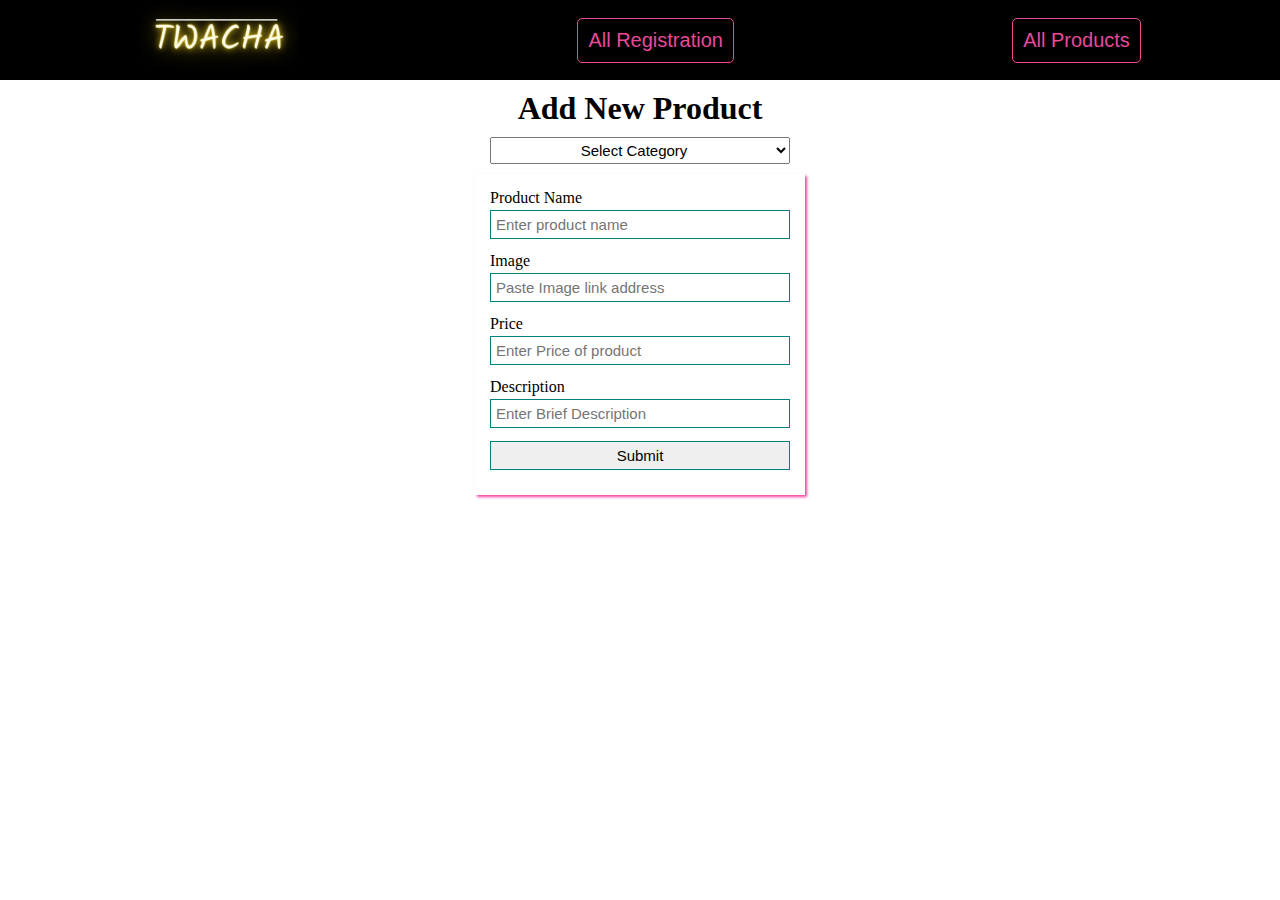
<file: addpro.html>
<!DOCTYPE html>
<html lang="en">
<head>
    <meta charset="UTF-8">
    <meta http-equiv="X-UA-Compatible" content="IE=edge">
    <meta name="viewport" content="width=device-width, initial-scale=1.0">
    <title>Add Product</title>
    <style>
        *{
            margin: 0px;
            padding: 0px;
        }
        body{
            text-align: center;
        }
        .admin_logo{
            height: 80px;
            display: flex;
            justify-content: space-around;
            align-items: center;
            background-color: black; 
            margin-bottom: 10px;
        }
        button{
            border: 1px solid rgb(233, 73, 153);
            border-radius: 5px;
            background-color: black;
            color: rgb(233, 73, 153);
            padding: 10px;
            font-size: 20px;
        }
        button:hover{
            box-shadow: rgb(233, 73, 153) 0px 7px 29px 0px;
        }
        select{
            margin: 10px;
            padding: 3px;
            width: 300px;
            text-align: center;
            font-size: 15px;
        }
        #makeup, #skin, #frag, #hair, #brushes{
            display: none;
        }
        input::-webkit-outer-spin-button,
        input::-webkit-inner-spin-button {
            -webkit-appearance: none;
            margin: 0;
        }
        form{
            margin: auto;
            border: 0px;
            box-shadow: rgb(248, 64, 165) 1.95px 1.95px 2.6px;
            width: fit-content;
            padding: 15px;
            text-align: left;
            display: grid;
            grid-template-columns: 300px;
            grid-template-rows: auto;
            gap: 3px;
            /* display: none; */
        }
        form:hover{
            box-shadow: rgb(255, 5, 201) 0px 7px 29px 0px;
        }
        #newproform>input{
            padding: 5px;
            border: 1px solid teal;
            font-size: 15px;
            margin-bottom: 10px;
        }
    </style>
</head>
<body>
    <div class="admin_logo">
        <img height="100%" src="./logo.jpg" alt="TWACHA">
        <a href="./allregistration.html"><button>All Registration</button></a>
        <a href="./allprod.html"><button>All Products</button></a>
    </div>
    <h1>Add New Product</h1>
    
        <select name="" id="category_select" onchange="gocat()">
            <option value="" hidden>Select Category</option>
            <option value="MAKEUP">MAKEUP</option>
            <option value="SKINCARE">SKINCARE</option>
            <option value="FRAGRANCE">FRAGRANCE</option>
            <option value="HAIRCARE">HAIRCARE</option>
            <option value="TOOLS & BRUSHES">TOOLS & BRUSHES</option>
        </select>

<!-- ----------------------------------------SUB-CATEGORY------------------------------------- -->
    <div class="addnew">
        <select name="" id="makeup" onchange="gosub(1)">
            <option value="" hidden>Select sub-category</option>
            <option value="FACE">FACE</option>
            <option value="EYE">EYE</option>
            <option value="LIP">LIP</option>
            <option value="CHEEK">CHEEK</option>
            <option value="NAILS">NAILS</option>
        </select>
        <select name="" id="skin" onchange="gosub(2)">
            <option value="" hidden>Select sub-category</option>
            <option value="MOISTURIZERS">MOISTURIZERS</option>
            <option value="CLEANSERS">CLEANSERS</option>
            <option value="MASKS">MASKS</option>
            <option value="BATH & SHOWER">BATH & SHOWER</option>
            <option value="BODY LOTIONS">BODY LOTIONS</option>
        </select>
        <select name="" id="frag" onchange="gosub(3)">
            <option value="" hidden>Select sub-category</option>
            <option value="MEN">MEN</option>
            <option value="WOMEN">WOMEN</option>
        </select>
        <select name="" id="hair" onchange="gosub(4)">
            <option value="" hidden>Select sub-category</option>
            <option value="SHAMPOO">SHAMPOO</option>
            <option value="CONDITIONER">CONDITIONER</option>
            <option value="HAIROIL">HAIR OIL</option>
        </select>
        <select name="" id="brushes" onchange="gosub(5)">
            <option value="" hidden>Select sub-category</option>
            <option value="BRUSHES">FACE BRUSHES</option>
            <option value="EYE BRUSHES">EYE BRUSHES</option>
            <option value="LIP BRUSHES">LIP BRUSHES</option>
            <option value="TOOLS">HAIR DRYER</option>
            <option value="TOOLS">HAIR STRAIGHTENER</option>
        </select>
<!-- --------------------------------------new product FORM ----------------------------->
            <form id="newproform" action="">
                Product Name<input id="pName" type="text" placeholder="Enter product name">
                Image<input id="pImg" type="text" placeholder="Paste Image link address">
                Price<input id="pCost" type="number" placeholder="Enter Price of product">
                Description<input id="pDescription" type="text" placeholder="Enter Brief Description">
                <input type="submit" name="Submit" id="addformbtn">
            </form>
        </form>
    </div>
</body>
</html>
<!-- ----------------------------script------------------- -->
<script>
    let allp = JSON.parse(localStorage.getItem("allproducts")) || [];
    let subcategory = "";
    function gocat(){
        let all = document.querySelectorAll(".addnew>select")
        for(let i=0;i<all.length;i++){
            all[i].style.display = "none";
        }
        // document.querySelector("#newproform").style.display = "none";


        let choice = document.querySelector("#category_select").value;
        // console.log(choice);
        // #makeup, #skin, #frag, #hair, #brushes
        if(choice == "MAKEUP"){
            document.querySelector("#makeup").style.display = "initial";
        }
        if(choice == "SKINCARE"){
            document.querySelector("#skin").style.display = "initial";
        } 
        if(choice == "FRAGRANCE"){
            document.querySelector("#frag").style.display = "initial";
        }
        if(choice == "HAIRCARE"){
            document.querySelector("#hair").style.display = "initial";
        }  
        if(choice == "TOOLS & BRUSHES"){
            document.querySelector("#brushes").style.display = "initial";
        }
    }

    function gosub(x){
        // document.querySelector("#newproform").style.display = "grid";
        let subcat="";
        // #makeup, #skin, #frag, #hair, #brushes
        if(x==1){
            subcat = document.querySelector("#makeup").value;
        }
        if(x==2){
            subcat = document.querySelector("#skin").value;
        }
        if(x==3){
            subcat = document.querySelector("#frag").value;
        }
        if(x==4){
            subcat = document.querySelector("#hair").value;
        }
        if(x==5){
            subcat = document.querySelector("#brushes").value;
        }
        subcategory = subcat;
        // console.log(document.querySelector("#category_select").value);
        // console.log(subcat);
        
    }
    document.querySelector("#newproform").addEventListener("submit",addnewproduct);

    function addnewproduct(event){
        event.preventDefault();
        let category = document.querySelector("#category_select").value;
        let name = document.querySelector("#pName").value;
        let img = document.querySelector("#pImg").value;
        let cost = document.querySelector("#pCost").value;
        let description = document.querySelector("#pDescription").value;
        
        let newObj = {
            category,
            subcategory,
            name,
            img,
            cost,
            description
        };
        // console.log(newObj);
        allp.push(newObj);
        localStorage.setItem("allproducts",JSON.stringify(allp));
        // console.log(JSON.parse(localStorage.getItem("allproducts")));
        document.querySelector("#pName").value = "";
        document.querySelector("#pImg").value = "";
        document.querySelector("#pCost").value = "";
        document.querySelector("#pDescription").value = "";
        document.querySelector("#category_select").value = "";
        let all = document.querySelectorAll(".addnew>select")
        for(let i=0;i<all.length;i++){
            all[i].value = "";
            all[i].style.display = "none";
        }
    }
</script>
</file>
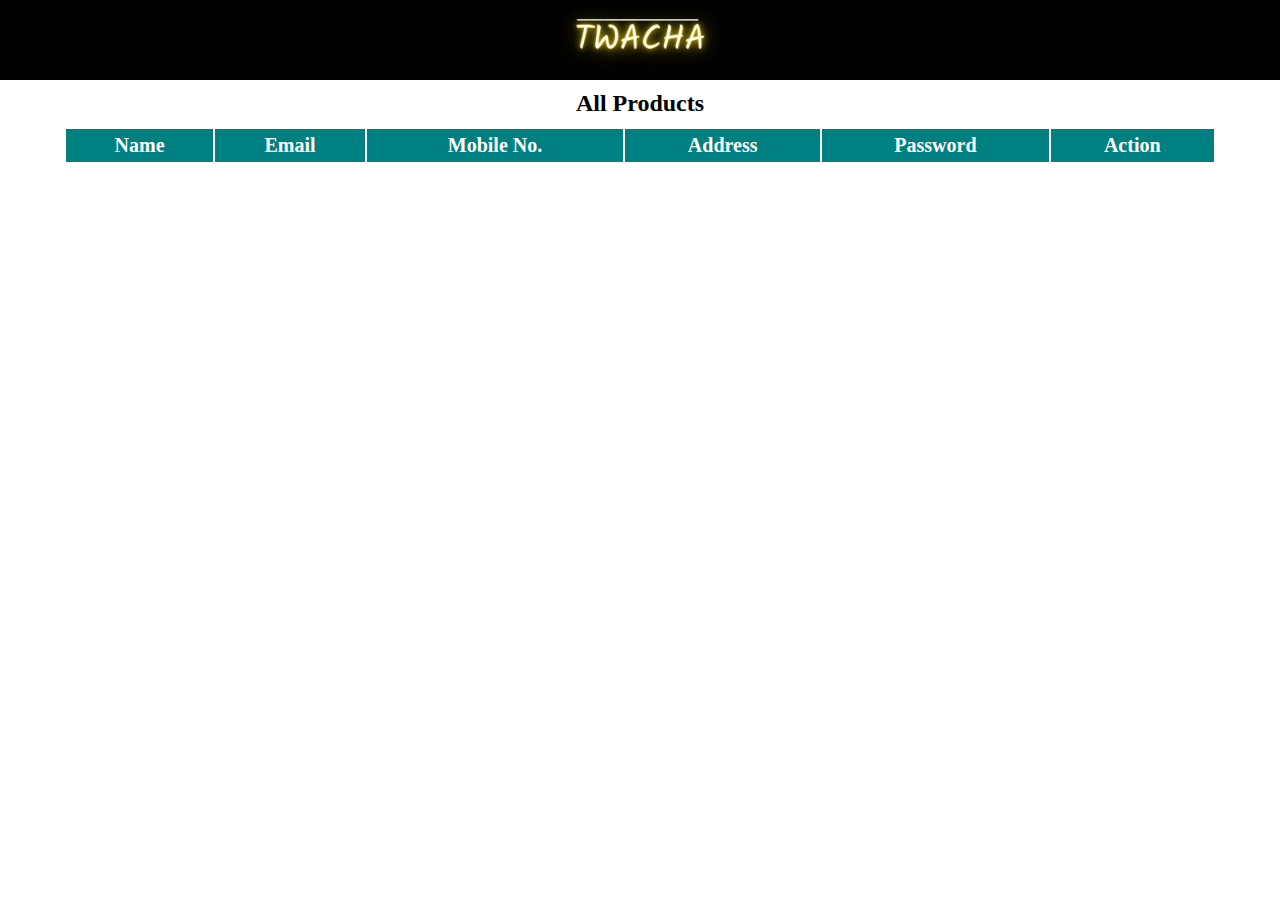
<file: admin.html>
<!DOCTYPE html>
<html lang="en">
<head>
    <meta charset="UTF-8">
    <meta http-equiv="X-UA-Compatible" content="IE=edge">
    <meta name="viewport" content="width=device-width, initial-scale=1.0">
    <title>Admin</title>
    <style>
        *{
            margin: 0px;
            padding: 0px;
        }
        body{
            text-align: center;
        }
        .admin_logo{
            height: 80px;
            text-align: center;
            background-color: black;
        }
        h2{
            margin: 10px 0px;
        }
        table{
            width: 90%;
            margin: auto;
        }
        thead{
            background-color: teal;
            color: white;
        }
        th{
            padding: 5px;
            font-size: 20px;
        }
        td{
            padding: 5px;
            font-size: 15px;
        }
    </style>
</head>
<body>
    <div class="admin_logo">
        <img height="100%" src="./logo.jpg" alt="TWACHA">
    </div>
    <h2>All Products</h2>
    <div class="allprodiv">
        <table id="allprotable">
            <thead>
                <tr>
                    <th>Name</th>
                    <th>Email</th>
                    <th>Mobile No.</th>
                    <th>Address</th>
                    <th>Password</th>
                    <th>Action</th>
                </tr>
            </thead>
            <tbody id="allprotabbody">

            </tbody>
        </table>
    </div>
</body>
<script type="text/javascript" src="./showdata.js"></script>
</html>
</file>
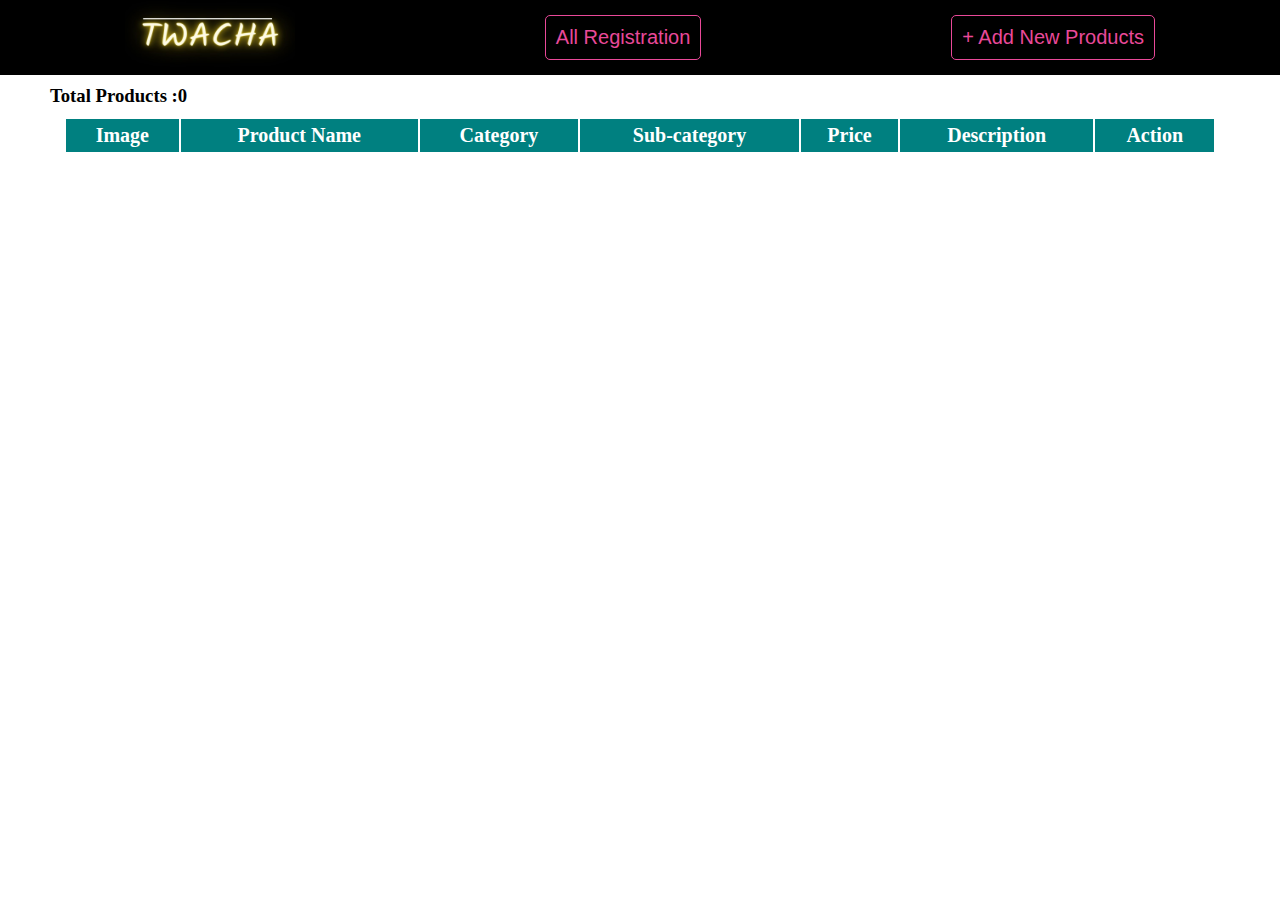
<file: allprod.html>
<!DOCTYPE html>
<html lang="en">
<head>
    <meta charset="UTF-8">
    <meta http-equiv="X-UA-Compatible" content="IE=edge">
    <meta name="viewport" content="width=device-width, initial-scale=1.0">
    <title>All Product</title>
    <style>
        *{
            margin: 0px;
            padding: 0px;
        }
        body{
            text-align: center;
        }
        .admin_logo{
            height: 75px;
            display: flex;
            justify-content: space-around;
            align-items: center;
            background-color: black;
        }
        button{
            border: 1px solid rgb(233, 73, 153);
            border-radius: 5px;
            background-color: black;
            color: rgb(233, 73, 153);
            padding: 10px;
            font-size: 20px;
        }
        button:hover{
            box-shadow: rgb(233, 73, 153) 0px 7px 29px 0px;
        }
        h3{
            text-align: left;
            margin: 10px 50px;
        }
        table{
            width: 90%;
            margin: auto;
        }
        thead{
            background-color: teal;
            color: white;
        }
        th{
            padding: 5px;
            font-size: 20px;
        }
        td{
            
            font-size: 15px;
        }
        td{
            background-color: rgb(212, 211, 211);
        }
        img{
            width: 60px;
            height: 60px;
        }
        tbody button{
            background-color: red;
            color: white;
            border: 0px;
            padding: 3px;
            cursor: pointer;
        }
    </style>
</head>
<body>
    <div class="admin_logo">
        <img style="height:100%; width:170px" src="./logo.jpg" alt="TWACHA">
        <a href="./allregistration.html"><button>All Registration</button></a>
        <a href="./addpro.html"><button>+ Add New Products</button></a>
    </div>
    <h3>Total Products: 0</h3>
    <div id="showallprotable">
        <table id="allprotable">
            <thead>
                <tr>
                    <th>Image</th>
                    <th>Product Name</th>
                    <th>Category</th>
                    <th>Sub-category</th>
                    <th>Price</th>
                    <th>Description</th>
                    <th>Action</th>
                </tr>
            </thead>
            <tbody id="allprobody">

            </tbody>
        </table>
    </div>
    
</body>
</html>

<script>

    let showp = JSON.parse(localStorage.getItem("allproducts")) || [];
    let numpro = showp.length;
    document.querySelector("h3").innerText = "Total Products :"+ numpro;
    for(let i=0;i<showp.length;i++){
        displayProduct(showp[i],i);
    }

    function getData()
    {
        document.querySelector("#allprobody").innerHTML = "";
            showp.forEach((elem,index)=>{
                displayProduct(elem,index);
            })
        document.querySelector("h3").innerText = "Total Products :"+ numpro;
    }

    function displayProduct(val, i){
        let row = document.createElement("tr");

        let td1 = document.createElement("img");
        td1.setAttribute("src",val.img);

        let td2 = document.createElement("td");
        td2.innerText= val.name;

        let td3 = document.createElement("td");
        td3.innerText = val.category;

        let td4 = document.createElement("td");
        td4.innerText = val.subcategory;

        let td5 = document.createElement("td");
        td5.innerText = val.cost;

        let td6 = document.createElement("td");
        td6.innerText = val.description;

        let td7 = document.createElement("td");
        let button = document.createElement("button");
        button.innerHTML = "Remove Product";
        button.addEventListener("click",(e)=>{
            // console.log(i);
            removeProduct(i)
        })
        td7.append(button);

        row.append(td1, td2, td3, td4, td5, td6, td7);
        document.querySelector("#allprobody").append(row);
    }

    function removeProduct(index)
    {
        numpro--;
        showp = showp.filter((ele,ind)=>ind!==index)
        localStorage.setItem("allproducts",JSON.stringify(showp))
        getData();
    }

</script>
</file>
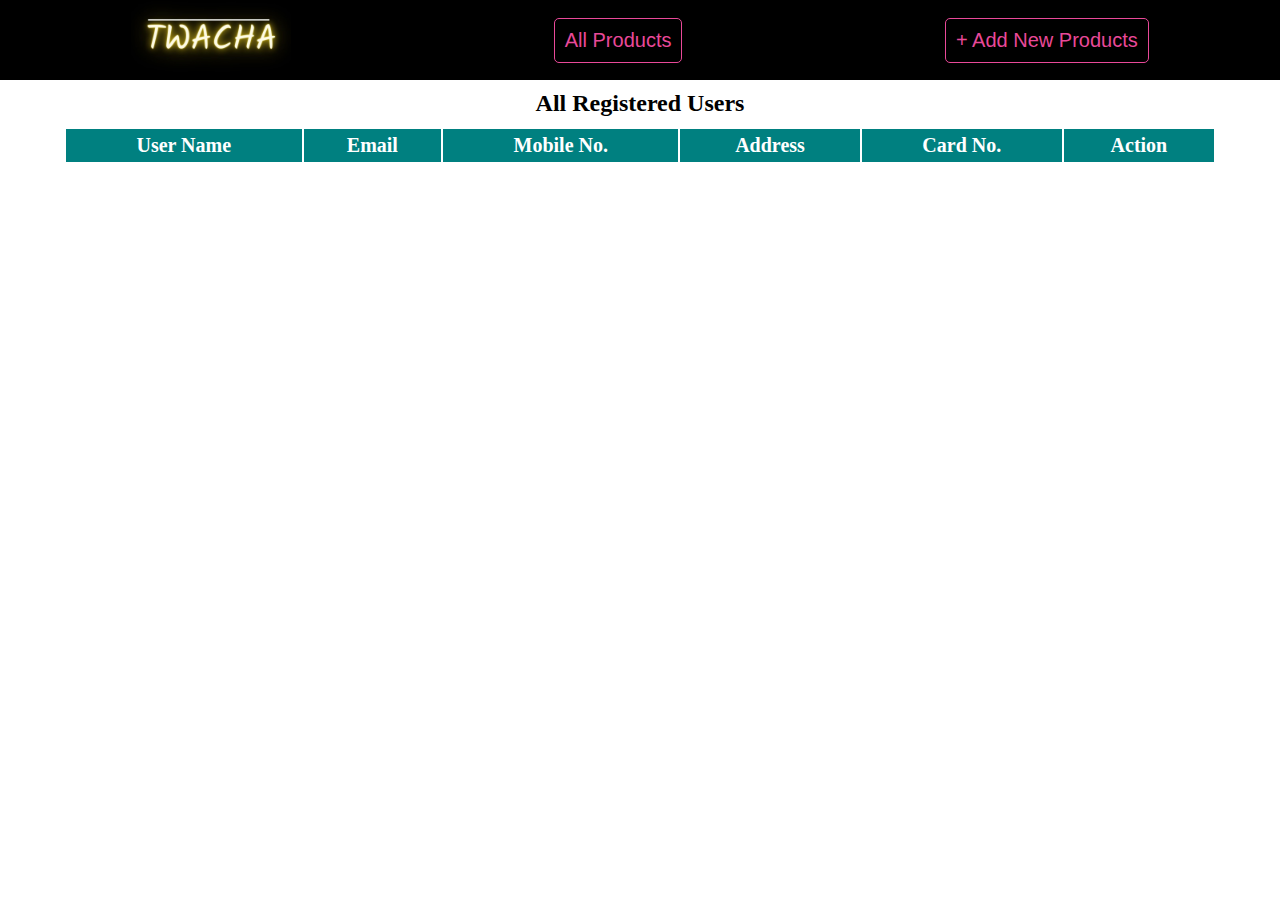
<file: allregistration.html>
<!DOCTYPE html>
<html lang="en">
<head>
    <meta charset="UTF-8">
    <meta http-equiv="X-UA-Compatible" content="IE=edge">
    <meta name="viewport" content="width=device-width, initial-scale=1.0">
    <title>Admin</title>
    <style>
        *{
            margin: 0px;
            padding: 0px;
        }
        body{
            text-align: center;
        }
        .admin_logo{
            height: 80px;
            display: flex;
            justify-content: space-around;
            align-items: center;
            background-color: black;
        }
        h2{
            margin: 10px 0px;
        }
        table{
            width: 90%;
            margin: auto;
        }
        thead{
            background-color: teal;
            color: white;
        }
        th{
            padding: 5px;
            font-size: 20px;
        }
        td{
            padding: 5px;
            font-size: 15px;
        }
        td{
            background-color: rgb(212, 211, 211);
        }
        tbody button{
            background-color: red;
            color: white;
            border: 0px;
            padding: 3px;
            cursor: pointer;
        }
        button{
            border: 1px solid rgb(233, 73, 153);
            border-radius: 5px;
            background-color: black;
            color: rgb(233, 73, 153);
            padding: 10px;
            font-size: 20px;
        }
        button:hover{
            box-shadow: rgb(233, 73, 153) 0px 7px 29px 0px;
        }
    </style>
</head>
<body>
    <div class="admin_logo">
        <img height="100%" src="./logo.jpg" alt="TWACHA">
        
        <a href="./allprod.html"><button>All Products</button></a>
        <a href="./addpro.html"><button>+ Add New Products</button></a>
    </div>
    <h2>All Registered Users</h2>
    <div class="alluserdiv">
        <table id="allusertable">
            <thead>
                <tr>
                    <!-- <th>Id</th> -->
                    <th>User Name</th>
                    <th>Email</th>
                    <th>Mobile No.</th>
                    <th>Address</th>
                    <th>Card No.</th>
                    <th>Action</th>
                </tr>
            </thead>
            <tbody id="alluserbody">

            </tbody>
        </table>
    </div>
</body>
<script type="text/javascript" src="./showdata.js"></script>
</html>
</file>
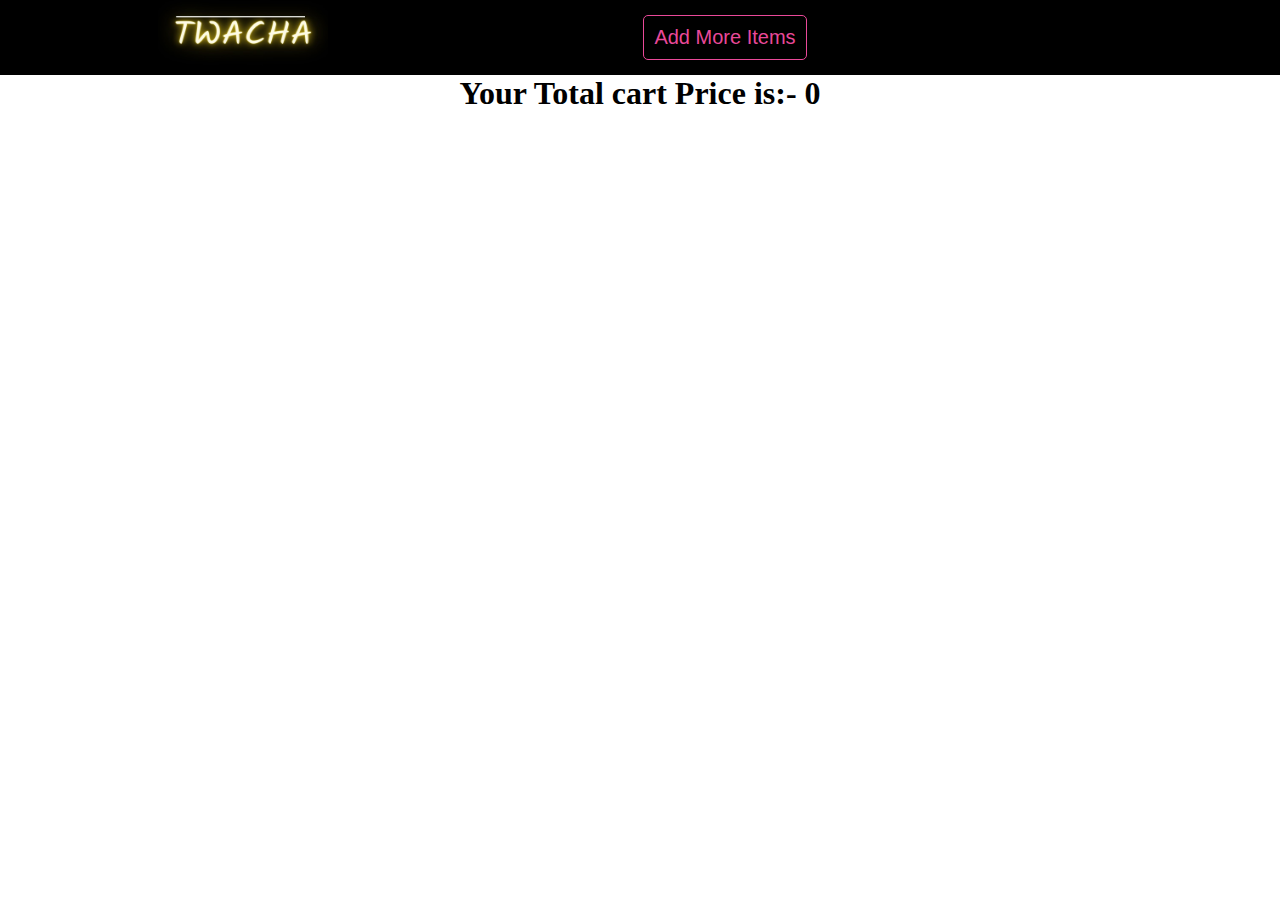
<file: cart.html>
<!DOCTYPE html>
<html lang="en">
<head>
    <meta charset="UTF-8">
    <meta http-equiv="X-UA-Compatible" content="IE=edge">
    <meta name="viewport" content="width=device-width, initial-scale=1.0">
    <title>Bag</title>
    <style>
        
        *{
            margin: 0px;
            padding: 0px;
        }
        body{
            text-align: center;
        }
        .admin_logo{
            height: 75px;
            display: flex;
            justify-content: space-around;
            align-items: center;
            background-color: black;
        }
        button{
            border: 1px solid rgb(233, 73, 153);
            border-radius: 5px;
            background-color: black;
            color: rgb(233, 73, 153);
            padding: 10px;
            font-size: 20px;
        }
        button:hover{
            box-shadow: rgb(233, 73, 153) 0px 7px 29px 0px;
        }
        #cart-container{
            display: grid;
            grid-template-columns: repeat(4,1fr);
            grid-template-rows: auto;
            gap: 20px;
            width: 90%;
            margin: auto;
        }
        #cart-container>div{
            border: 0px;
            padding: 10px;
            box-shadow: rgba(100, 100, 111, 0.2) 0px 7px 29px 0px;
            text-align: left;
            display: flex;
            flex-direction: column;
            justify-content: space-between;
        }
        #cart-container>div>img{
            width: 100%;
            height: 60%;
        }
        #cart-container>div>button{
            width: fit-content;
            margin-left: 30%;
            border: 0px;
            border-radius: 5px;
            background-color: rgb(255, 0, 0);
            color: white;
            font-size: 10px;
        } 
        #loggeduser{
            color: rgb(233, 73, 153);
        }
        #paybtn{
            padding: 5px 10px;
            margin: 10px;
        }
    </style>
</head>
<body>
    <div class="admin_logo">
        <a href="./homepage1.html"><img style="height:75px; width:170px" src="./logo.jpg" alt="TWACHA"></a>
        <a href="./viewproduct.html"><button>Add More Items</button></a>
        <h4 id="loggeduser"></h4>
    </div>
    <h1 id="total">Your Total cart Price is:- <span id="cart-total">0</span></h1>
    <a href="./payment.html"><button id="paybtn">Proceed to Pay</button></a>
    <div id="cart-container">
        <!-- Here Append All the cart Products  -->
    </div>
</body>
</html>

<script>
    let loggeduser = localStorage.getItem("loginuser");
    document.getElementById("loggeduser").innerText = loggeduser;
    let cartpro = JSON.parse(localStorage.getItem("cartproduct")) || [];
    displayCard(cartpro)


    function displayCard(ap){
        document.querySelector("#cart-container").innerHTML = "";
        for(let i=0;i<ap.length;i++){
            let div = document.createElement("div");

            let vimg = document.createElement("img");
            vimg.setAttribute("src",ap[i].img);
            let vname = document.createElement("h3");
            vname.innerText = ap[i].name;
            let vcost = document.createElement("p");
            vcost.innerText = "₹: "+ap[i].cost;
            let vdes = document.createElement("p");
            vdes.innerText = "Details: "+ap[i].description;
            let vdelete = document.createElement("button");
            vdelete.innerHTML = "Delete";
            vdelete.addEventListener("click",(e)=>{
                // console.log(index);
                deleteitem(i);
            })

            div.append(vimg,vname,vcost,vdes,vdelete);
            document.querySelector("#cart-container").append(div);
        }
    }


        const calculateSum = () => {
            let total =0;
            cartpro.forEach(function(el){
                let temp = Number(el.cost);
                total += temp;
            })
            if(total===0){
                document.querySelector("#paybtn").style.display = "none";
            }
            document.querySelector("#cart-total").innerText = total;
            
        }

        calculateSum();
        function deleteitem(index){
            // console.log("cartpro",cartpro)
            cartpro = cartpro.filter((item,i) => i!==index)
            localStorage.setItem("cartproduct",JSON.stringify(cartpro));
            
            displayCard(cartpro);
            calculateSum();
        }
        
        
</script>
</file>
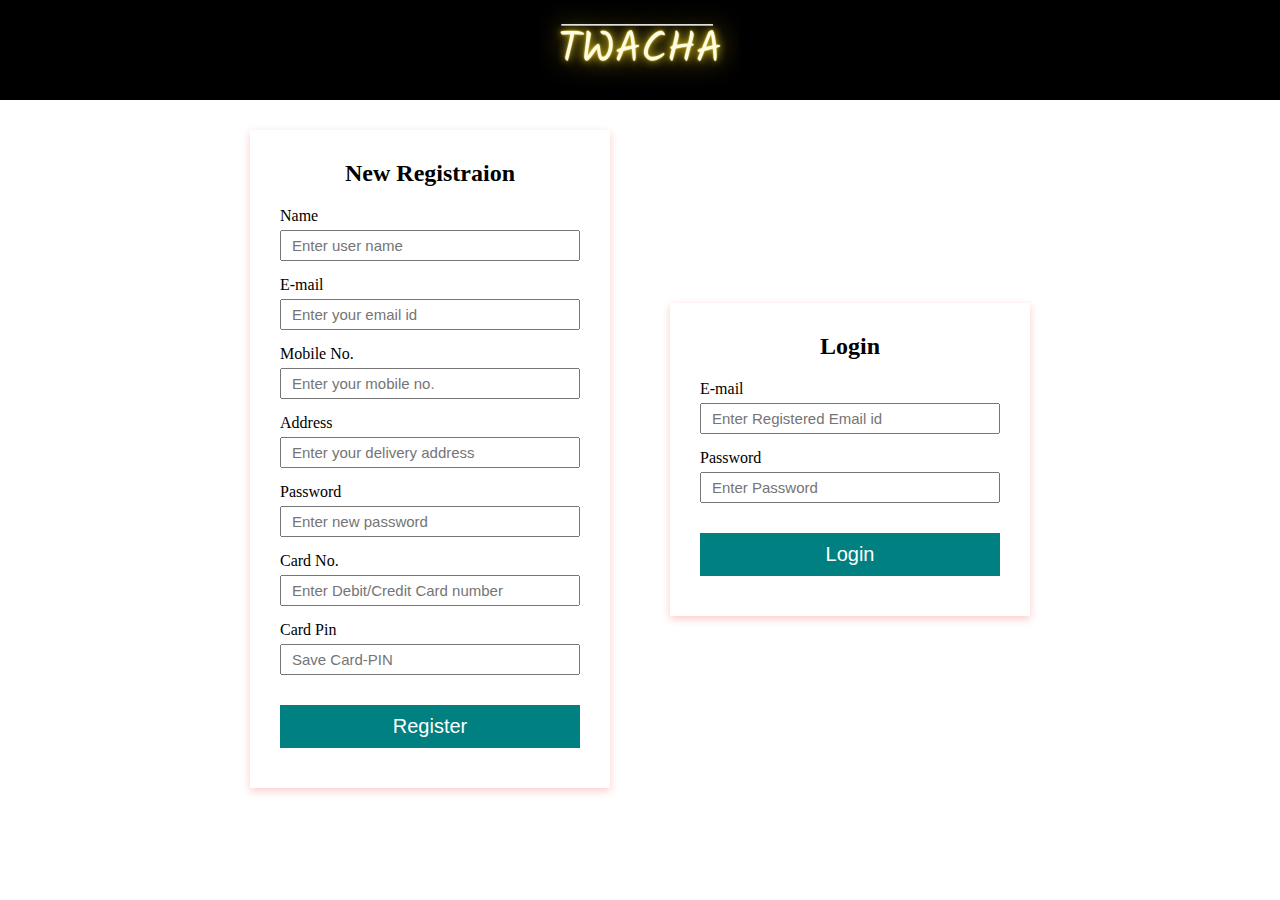
<file: register.html>
<!DOCTYPE html>
<html lang="en">
<head>
    <meta charset="UTF-8">
    <meta http-equiv="X-UA-Compatible" content="IE=edge">
    <meta name="viewport" content="width=device-width, initial-scale=1.0">
    <title>Register OR Login</title>
    <style>
        *{
            margin: 0;
            padding: 0;
        }
        input::-webkit-outer-spin-button,
        input::-webkit-inner-spin-button {
            -webkit-appearance: none;
            margin: 0;
        }
        #box_log{
            display: flex;
            justify-content: center;
            align-items: center;
            
        }
        #reg, #log{
            box-shadow: rgba(247, 37, 37, 0.24) 0px 3px 8px;
            padding: 30px;
            margin: 30px 30px;
        }
        #reg:hover{
            box-shadow: rgba(255, 0, 0, 0.25) 0px 54px 55px, rgba(255, 0, 0, 0.12) 0px -12px 30px, rgba(255, 0, 0, 0.12) 0px 4px 6px, rgba(255, 0, 0, 0.17) 0px 12px 13px, rgba(255, 0, 0, 0.09) 0px -3px 5px;

        } 
        #log:hover{
            box-shadow: rgba(255, 0, 0, 0.25) 0px 54px 55px, rgba(255, 0, 0, 0.12) 0px -12px 30px, rgba(255, 0, 0, 0.12) 0px 4px 6px, rgba(255, 0, 0, 0.17) 0px 12px 13px, rgba(255, 0, 0, 0.09) 0px -3px 5px;
        }
        #reg>h2, #log>h2{
            text-align: center;
        }
        form{
            display: grid;
            grid-template-columns: repeat(1, 300px);
            grid-template-rows: auto;
            gap: 5px;
            margin-top: 20px;
        }
        input, button{
            margin-bottom: 10px;
            padding: 5px 10px;
            font-size: 15px;
        }
        #login{
            background-color: teal;
            color: white;
            margin-top: 15px;
            border: 0;
            font-size: 20px;
            padding: 10px 10px;
            cursor: pointer;
        }
        #logoimg{
            height: 100px;
            text-align: center;
            background-color: black;
        }
        #regbtn, #loginbtn{
            background-color: teal;
            color: white;
            margin-top: 15px;
            border: 0;
            font-size: 20px;
            padding: 10px 10px;
            cursor: pointer;
        }
    </style>
</head>
<body>
    <div id="logoimg">
        <a href="./homepage.html"><img height="100%" src="./logo.jpg" alt=""></a>
    </div>
    
    <div id="box_log">
        <div id="reg">
            <h2>New Registraion</h2>
            <form id="regform" action="">
                Name<input id="rName" type="text" placeholder="Enter user name">
                E-mail<input id="rEmail" type="email" placeholder="Enter your email id">
                Mobile No.<input id="rMobile" type="number" placeholder="Enter your mobile no.">
                Address<input id="rAdd" type="text" placeholder="Enter your delivery address">
                Password<input id="rPass" type="password" placeholder="Enter new password">
                Card No.<input id="rCard" type="number" placeholder="Enter Debit/Credit Card number">
                Card Pin<input id="rPin" type="password" placeholder="Save Card-PIN">
                <input type="submit" name="Submit" id="regbtn" value="Register">
            </form>
        </div>
        <div id="log">
            <h2>Login</h2>
            <form id="loginform" action="">
                E-mail<input id="logmail" type="email" placeholder="Enter Registered Email id">
                Password<input id="logpass" type="password" placeholder="Enter Password">
                <input type="submit" name="Submit" id="loginbtn" value="Login">
            </form>
        </div>
    </div>
</body>
<script type="text/javascript" src="./alldata.js"></script>
</html>
</file>
